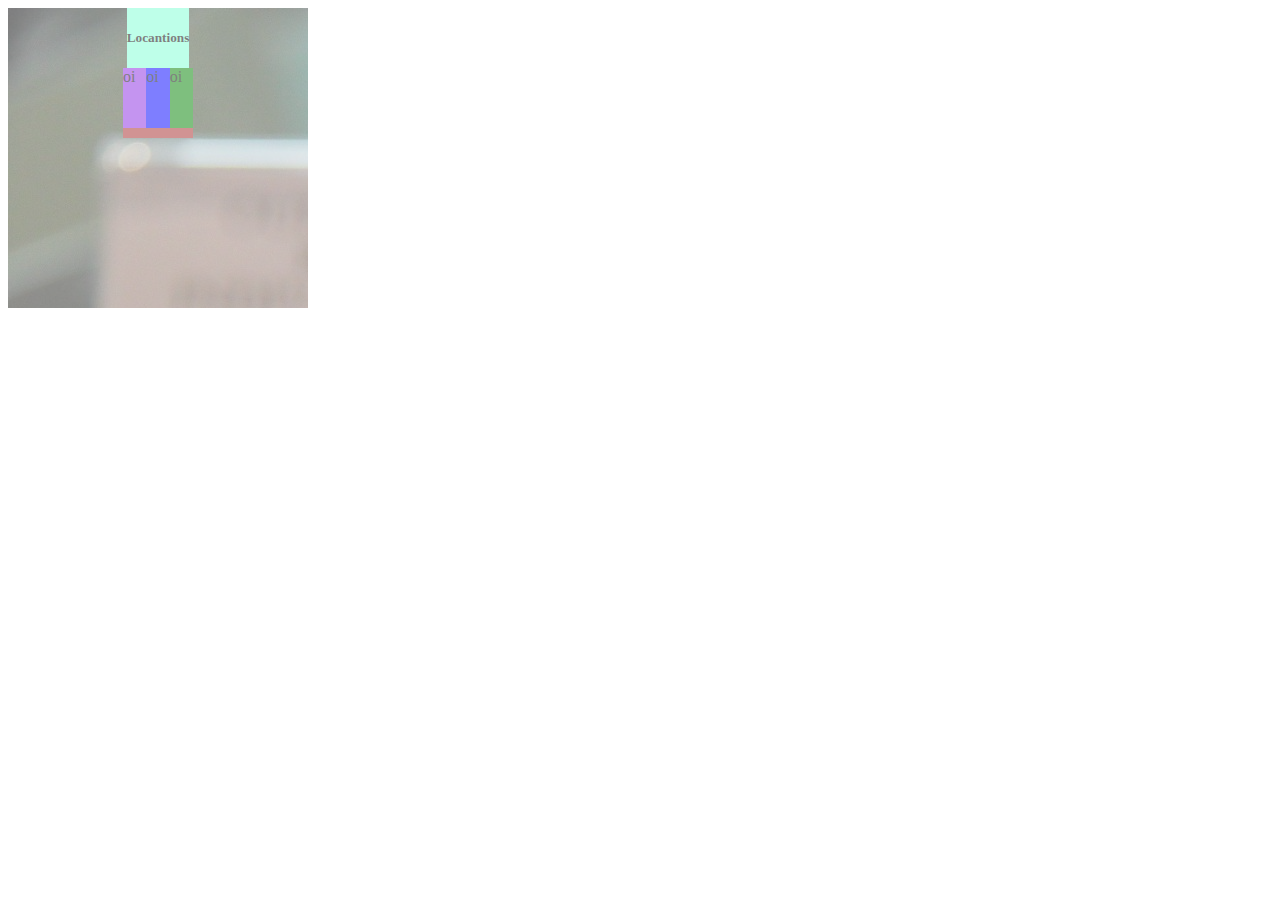
<file: teste/index.html>
<!DOCTYPE html>
<html lang="en">
<head>
    <meta charset="UTF-8">
    <meta name="viewport" content="width=device-width, initial-scale=1.0">
    <link href="style.css" rel="stylesheet">
    <title>Document</title>
</head>
<body>
    <div class="foto">
        <div class="locations">
            <h5>Locantions</h5>
        </div>
        <div class="container">
            <div class="container9">
                oi
            </div>
            <div class="container10">
                oi
            </div>
            <div class="container11">
                oi
            </div>
        </div>
    </div>
</html>
</file>
<file: teste/style.css>
.foto{
    background-image: url(resources/img-donut.jpg);
    width:300px;
    height: 300px;
    display: flex;
    flex-direction: column;
    align-items: center;
    opacity: 0.5;
}

.locations{
    background-color: aquamarine;
}
.container{
    background-color: brown;
    width: 70px;
    height: 70px;
    display: flex;
}

.container9{
    background-color: blueviolet;
    width: 60px;
    height: 60px;
    
}

.container10{
    background-color: blue;
    width:60px;
    height: 60px;
    opacity:1;
}

.container11{
    background-color: green;
    width:60px;
    height: 60px;
}
</file>
